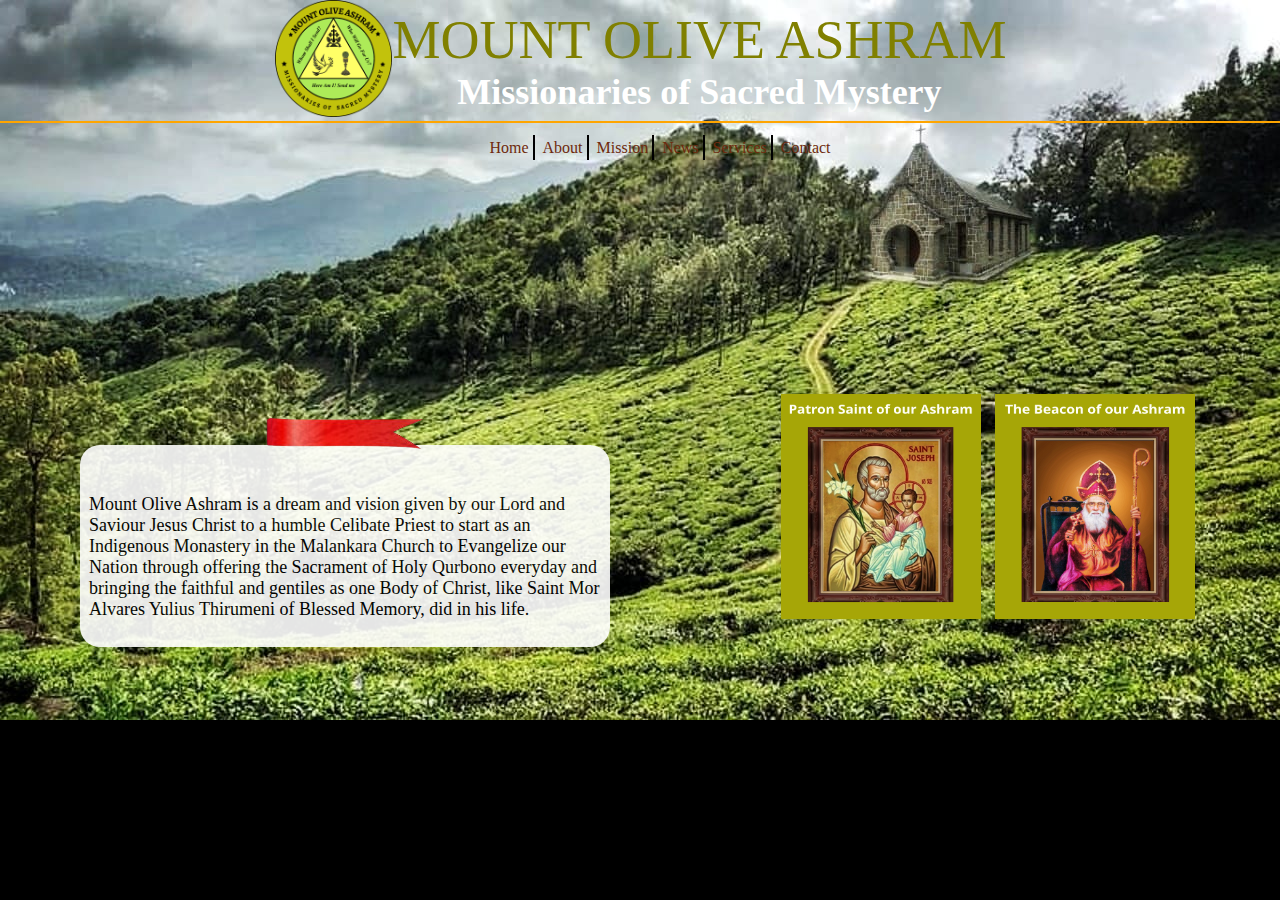
<file: index.html>
<!DOCTYPE html>
<html>
    <head>
        <meta http-equiv="Content-Type" content="text/html;charset=UTF-8">
        <meta name="viewport" content="width=device-width, initial-scale=1.0">
        <meta name="keywords" content="mount olive Ashram">
        <link rel="stylesheet" href="style.css">
    </head>
    <body>
        <div>
            <div class="content">
                <div class="container1">
                    <img src="l2.png" alt="logo">
                </div>
                <div class="container2">
                    <span class="head">MOUNT OLIVE ASHRAM</span><br/>
                    <span class="subhead"><b >Missionaries of Sacred Mystery</b></span>
                </div>
            </div>
        </div>
        <div class="navbar">
            <nav>
                <ul>
                    <li><a href="index.html">Home</a></li>
                    <li><a href="#">About</a></li>
                    <li><a href="#">Mission</a></li>
                    <li><a href="#">News</a></li>
                    <li><a href="#">Services</a></li>
                    <li class="contact"><a href="contact.html">Contact</a></li>
                </ul>
            </nav>
        </div>
        <div class="content2">
            <div>
                <section>
                    <article>
                        <div class="head">
                            <img src="rib.png" alt=".." >
                            <h3>About Us</h3>

                        </div>
                        <p>
                            Mount Olive Ashram is a dream and vision given by our Lord and Saviour Jesus Christ to a humble Celibate Priest to start as an Indigenous Monastery in the Malankara Church to Evangelize our Nation through offering the Sacrament of Holy Qurbono everyday and bringing the faithful and gentiles as one Body of Christ, like Saint Mor Alvares Yulius Thirumeni of Blessed Memory, did in his life.
                        </p>
                    </article>
                </section>
            </div>
        </div>
        <div class="content3">
            <div class="img">
                <img src="st_joseph.png" alt="">
                <img src="mor_alvares.png" alt="">
            </div>
        </div>
        <div class="footer" style="bottom:0;">
            <footer style="bottom:0;">
                Mount Olive Ashram &copy; &trade;
            </footer>
        </div>
    </body>
</html>
</file>
<file: style.css>
body{
    background-color: black;
    background-image: url('mount3.jpeg');
    background-size: cover;
    background-repeat: no-repeat;
    padding: 0;
    margin: 0;
    font-family: Georgia, 'Times New Roman', Times, serif;
}
div.content{
    padding:0;
    margin: 0;
    display: flex;
    justify-content: center;
    border-bottom: 2px solid orange;
}

div.container1{
    display: inline-block;
    margin-left: 2px;
}
div.container1 img{
    height: 13vh;
    width: 13vh;
    display: inline-block;
}
div.container2{
    margin-top: auto;
    margin-bottom: auto;
    margin-right: 0;
    margin-left: 0;
    text-align: center;
}
div.container2 span.head{
    font-size: 6vh;
    width: 9vh;
    display: inline;
    top: auto;
    bottom: auto;
    right: auto;
    left: auto;
    margin: auto;
    padding: auto;
    color: olive;
    line-height: normal;
    position: relative;
}
div.container2 span.subhead{
    font-size: 4vh;
    color: white;
}
div.navbar{
    display: flex;
    justify-content: center;
}
div.navbar a{
    text-decoration: none;
    color: rgb(110, 42, 13);
}
div.navbar li{
    list-style-type: none;
    display: inline;
    
    padding: 4px;
    border-right: 2px solid black;
}
div.navbar li.contact{
    border-right: none!important;
}
div.navbar li:hover{
    background-color: rgb(246, 224, 83);
    border-radius: 10px;
}
div.content2{
    background-color: white;
    opacity: 0.9;
    width: 40%;
    height: fit-content;
    padding: 1vh;
    margin-left: 5rem;
    border-radius: 20px;
    margin-top: 17rem;
}
div.content2 p{
    font-size: large;
}
div.content2 div.head{
    display: flex;
    justify-content: center;
}
div.content2 h3{
    margin: 0;
    text-align: center;
    color: white;
    position: relative;
}
div.content2 img{
    margin: 0;
    padding: 0;
    width: 10rem;
    height: 9rem;
    top:23.8rem;
    position: absolute;
}
div.content3{
    position: absolute;
    display: inline;
    top: 24.3rem;
    right: 5rem;

}

div.content3 img{
    width:200px;
    height:225px;
    margin: 5px;
}
div.footer{
    bottom:0;
    position: absolute;
}
</file>
